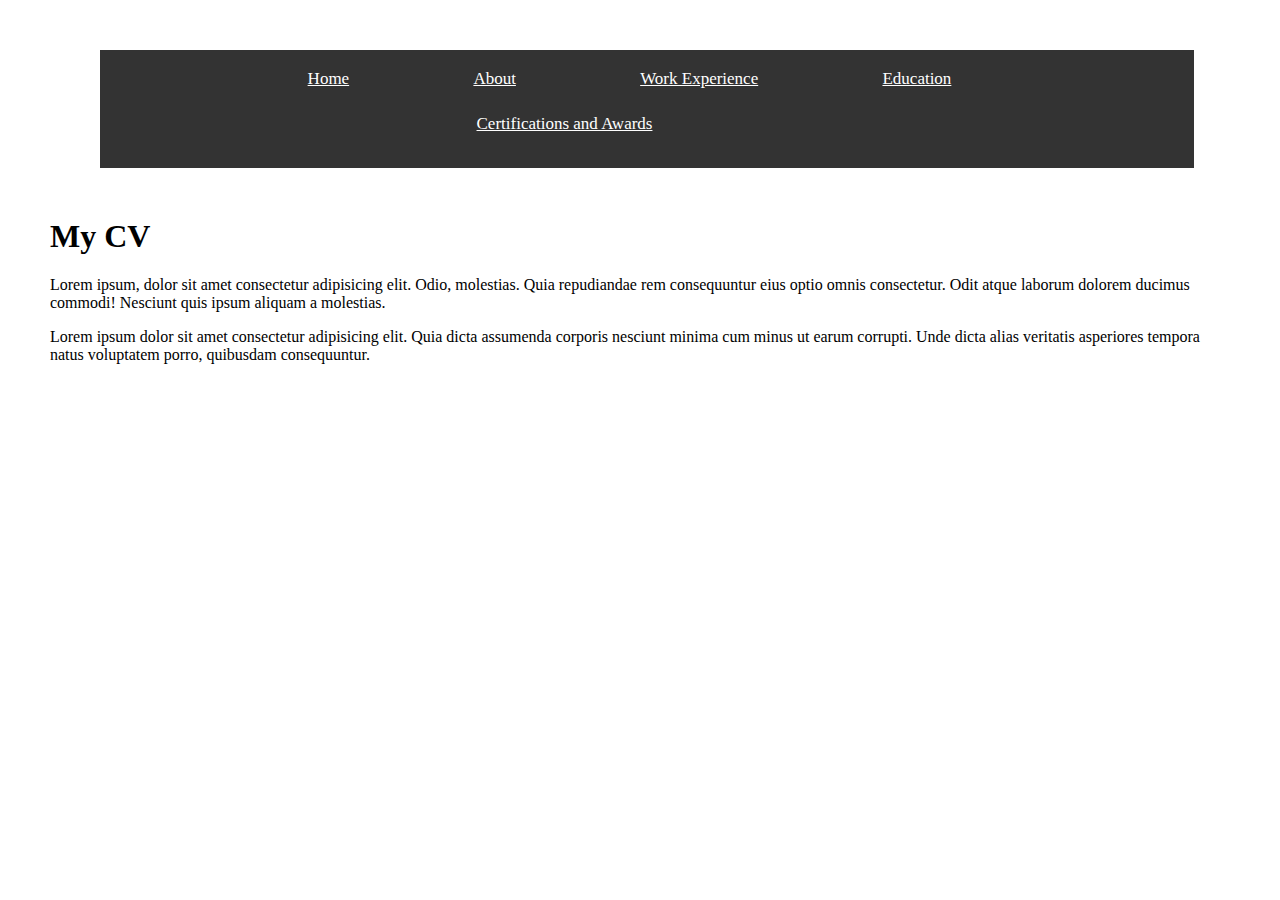
<file: index.html>
<head>
    <meta chatset="utf-8" />
    <title>Home</title>
    <link href="main.css" rel="stylesheet"/>
    </head>
    <body>
      
        <header>
            <nav>
            <ul>
            <li><a href="index.html">Home</a></li>
            <li><a href="About.html">About</a></li>
            <li><a href="WorkExperience.html">Work Experience</a></li>
            <li><a href="Education.html">Education</a></li>
            <li><a href="CertificationsAndAwards.html">Certifications and Awards</a></li>
            </ul>
            </nav>
        </header>
    <h1>My CV</h1>

    <p>Lorem ipsum, dolor sit amet consectetur adipisicing elit. Odio, molestias. Quia repudiandae rem consequuntur eius optio omnis consectetur. Odit atque laborum dolorem ducimus commodi! Nesciunt quis ipsum aliquam a molestias.</p>

    <p>Lorem ipsum dolor sit amet consectetur adipisicing elit. Quia dicta assumenda corporis nesciunt minima cum minus ut earum corrupti. Unde dicta alias veritatis asperiores tempora natus voluptatem porro, quibusdam consequuntur.</p>
    </body>
    </html>
</file>
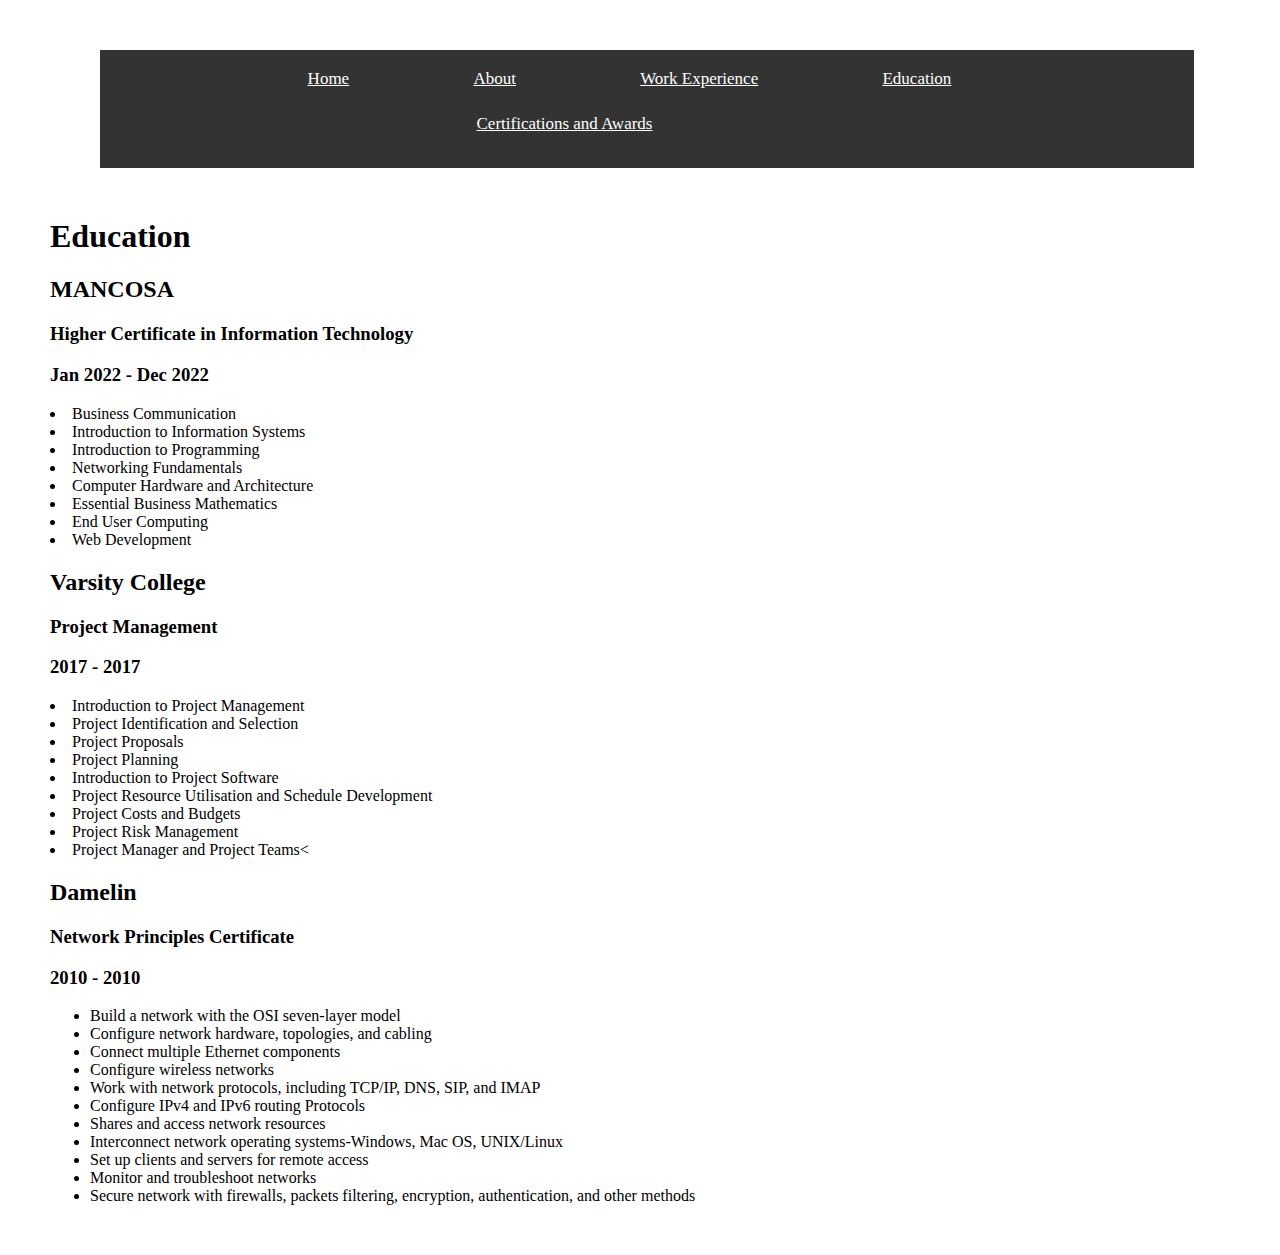
<file: Education.html>
<html>
<head>
<meta chatset="utf-8" />
<title>Education</title>
<link href="main.css" rel="stylesheet"/>
</head>
<body>
    <header>
        <nav>
        <ul>
        <li><a href="index.html">Home</a></li>
		<li><a href="About.html">About</a></li>
        <li><a href="WorkExperience.html">Work Experience</a></li>
        <li><a href="Education.html">Education</a></li>
        <li><a href="CertificationsAndAwards.html">Certifications and Awards</a></lhri>
        </ul>
        </nav>
    </header>
<h1>Education</h1>	
<h2>MANCOSA</h2>	
<h3>Higher Certificate in Information Technology</h3>
<h3>Jan 2022 - Dec 2022</h3>
<li>Business Communication</li>
<li>Introduction to Information Systems</li>
<li>Introduction to Programming</li>
<li>Networking Fundamentals</li>
<li>Computer Hardware and Architecture</li>
<li>Essential Business Mathematics</li>
<li>End User Computing</li>
<li>Web Development</li>
<h2>Varsity College</h2>	
<h3>Project Management</h3>
<h3>2017 - 2017</h3>
<li>Introduction to Project Management</li>
<li>Project Identification and Selection</li>
<li>Project Proposals
<li>Project Planning
<li>Introduction to Project Software
<li>Project Resource Utilisation and Schedule Development
<li>Project Costs and Budgets
<li>Project Risk Management
<li>Project Manager and Project Teams<
<h2>Damelin</h2>
<h3>Network Principles Certificate</h3>
<h3>2010 - 2010</h3>
<ul>
<li>Build a network with the OSI seven-layer model</li>
<li>Configure network hardware, topologies, and cabling</li>
<li>Connect multiple Ethernet components</li>
<li>Configure wireless networks</li>
<li>Work with network protocols, including TCP/IP, DNS, SIP, and IMAP</li>
<li>Configure IPv4 and IPv6 routing Protocols</li>
<li>Shares and access network resources</li>
<li>Interconnect network operating systems-Windows, Mac OS, UNIX/Linux</li>
<li>Set up clients and servers for remote access</li>
<li>Monitor and troubleshoot networks</li>
<li>Secure network with firewalls, packets filtering, encryption, authentication, and other methods</li>
</ul>
</body>
</html>
</file>
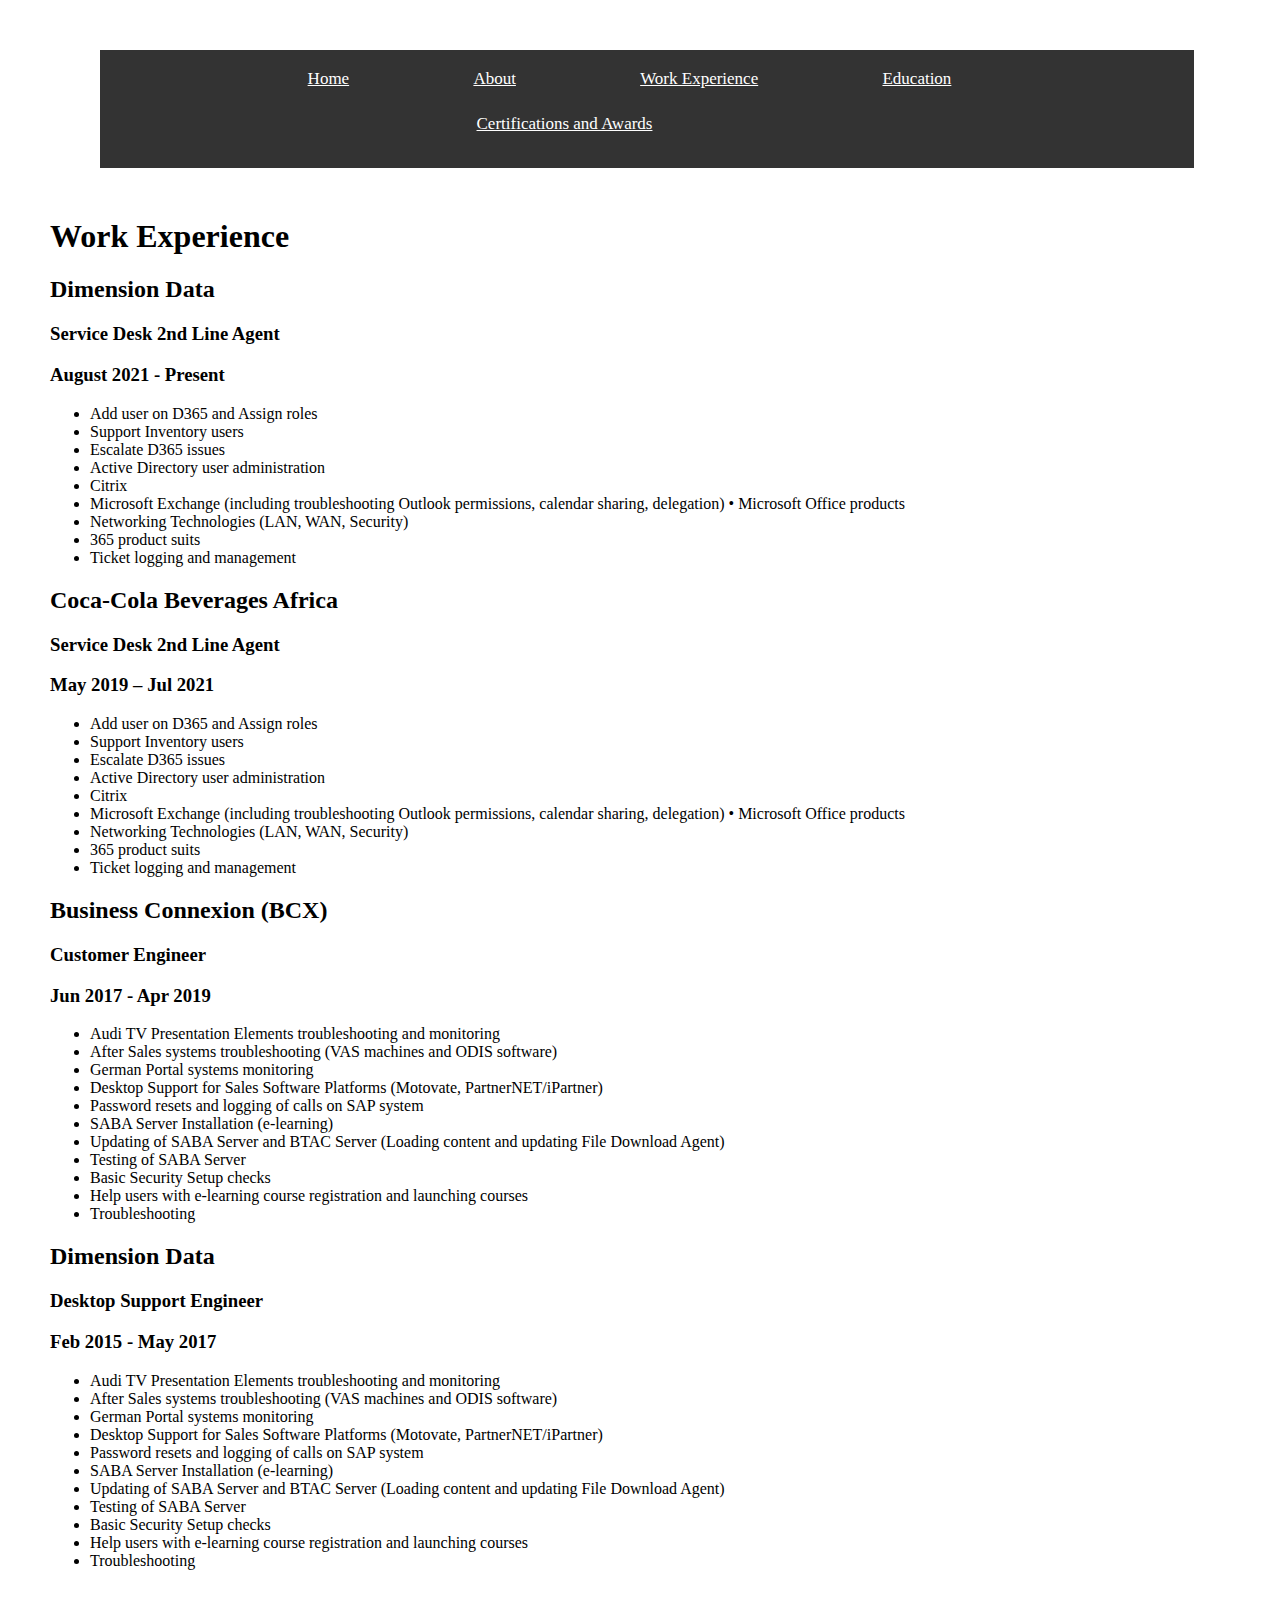
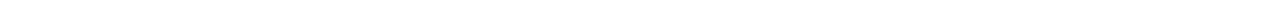
<file: WorkExperience.html>
<html>
<head>
<meta chatset="utf-8" />
<title>Work Experience</title>
<link href="main.css" rel="stylesheet"/>
</head>
<body>
    <header>
        <nav>
        <ul>
        <li><a href="index.html">Home</a></li>
		<li><a href="About.html">About</a></li>
        <li><a href="WorkExperience.html">Work Experience</a></li>
        <li><a href="Education.html">Education</a></li>
        <li><a href="CertificationsAndAwards.html">Certifications and Awards</a></li>
        </ul>
        </nav>
    </header>
    <h1>Work Experience</h1>
	<h2>Dimension Data</h2>
	<h3>Service Desk 2nd Line Agent</h3>
	<h3>August 2021 - Present</h3>
	<ul>
		<li>Add user on D365 and Assign roles</li>
		<li>Support Inventory users</li>
		<li>Escalate D365 issues</li>
		<li>Active Directory user administration</li>
		<li>Citrix</li>
		<li>Microsoft Exchange (including troubleshooting Outlook permissions, calendar sharing, delegation) • Microsoft Office products</li>
		<li>Networking Technologies (LAN, WAN, Security)</li>
		<li>365 product suits</li>
		<li>Ticket logging and management</li>
	</ul>	
	<h2>Coca-Cola Beverages Africa</h2>	
	<h3>Service Desk 2nd Line Agent</h3>
	<h3>May 2019 – Jul 2021</h3>
	<ul>
		<li>Add user on D365 and Assign roles</li>
		<li>Support Inventory users</li>
		<li>Escalate D365 issues</li>
		<li>Active Directory user administration</li>
		<li>Citrix</li>
		<li>Microsoft Exchange (including troubleshooting Outlook permissions, calendar sharing, delegation) • Microsoft Office products</li>
		<li>Networking Technologies (LAN, WAN, Security)</li>
		<li>365 product suits</li>
		<li>Ticket logging and management</li>
	</ul>	
	<h2>Business Connexion (BCX)</h2>
	<h3>Customer Engineer</h3>
	<h3>Jun 2017 - Apr 2019</h3>
	<ul>
		<li>Audi TV Presentation Elements troubleshooting and monitoring</li>
		<li>After Sales systems troubleshooting (VAS machines and ODIS software)</li>
		<li>German Portal systems monitoring</li>
		<li>Desktop Support for Sales Software Platforms (Motovate, PartnerNET/iPartner)</li>
		<li>Password resets and logging of calls on SAP system</li>
		<li>SABA Server Installation (e-learning)</li>
		<li>Updating of SABA Server and BTAC Server (Loading content and updating File Download Agent)</li>
		<li>Testing of SABA Server</li>
		<li>Basic Security Setup checks</li>
		<li>Help users with e-learning course registration and launching courses</li>
		<li>Troubleshooting</li>
	</ul>
	<div class="company">
	<h2>Dimension Data</h2>
	<h3>Desktop Support Engineer</h3>
	<h3>Feb 2015 - May 2017</h3>
	<ul>
		<li>Audi TV Presentation Elements troubleshooting and monitoring</li>
		<li>After Sales systems troubleshooting (VAS machines and ODIS software)</li>
		<li>German Portal systems monitoring</li>
		<li>Desktop Support for Sales Software Platforms (Motovate, PartnerNET/iPartner)</li>
		<li>Password resets and logging of calls on SAP system</li>
		<li>SABA Server Installation (e-learning)</li>
		<li>Updating of SABA Server and BTAC Server (Loading content and updating File Download Agent)</li>
		<li>Testing of SABA Server</li>
		<li>Basic Security Setup checks</li>
		<li>Help users with e-learning course registration and launching courses</li>
		<li>Troubleshooting</li>
	</ul>
</body>
</html>
</file>
<file: main.css>
body {
    margin: 50;
    background-color: none;   
    horizontal-align
    height: 100%;
    
}

header {
	  margin: 50;
      position: relative;
      background: #333;
      text-align: center;
      width: 90%;
      color: white;
      padding: 14px 16px;
      font-size: 17px;
}
header h1 {
    margin: 0;
    display: inline;
}

nav ul {
    margin: 50;
    padding: 5px 15px;
    display: inline;
}

nav ul li {
    background: ;
    color: whitesmoke;
    display: inline-block;
    list-style-type: none;
    padding: 5px 110px 20px 10px;
}

nav ul li a {
   color: white;
}

.row {
    clear: both;
}

.col {
    background: #255;
    border-radius: 5px;
    color: white;
    padding: 5px .10%;
    float: left;
    margin: 5%;
    width: 31%
}

footer {
    clear:both;
}

body hr{
	height: 18px; 
	background-color: #2fb66a; 
	width: 90%;
}

.center {
    display: block;
    margin-left: auto;
    margin-right: auto;
    width: 50%;
  }
</file>
